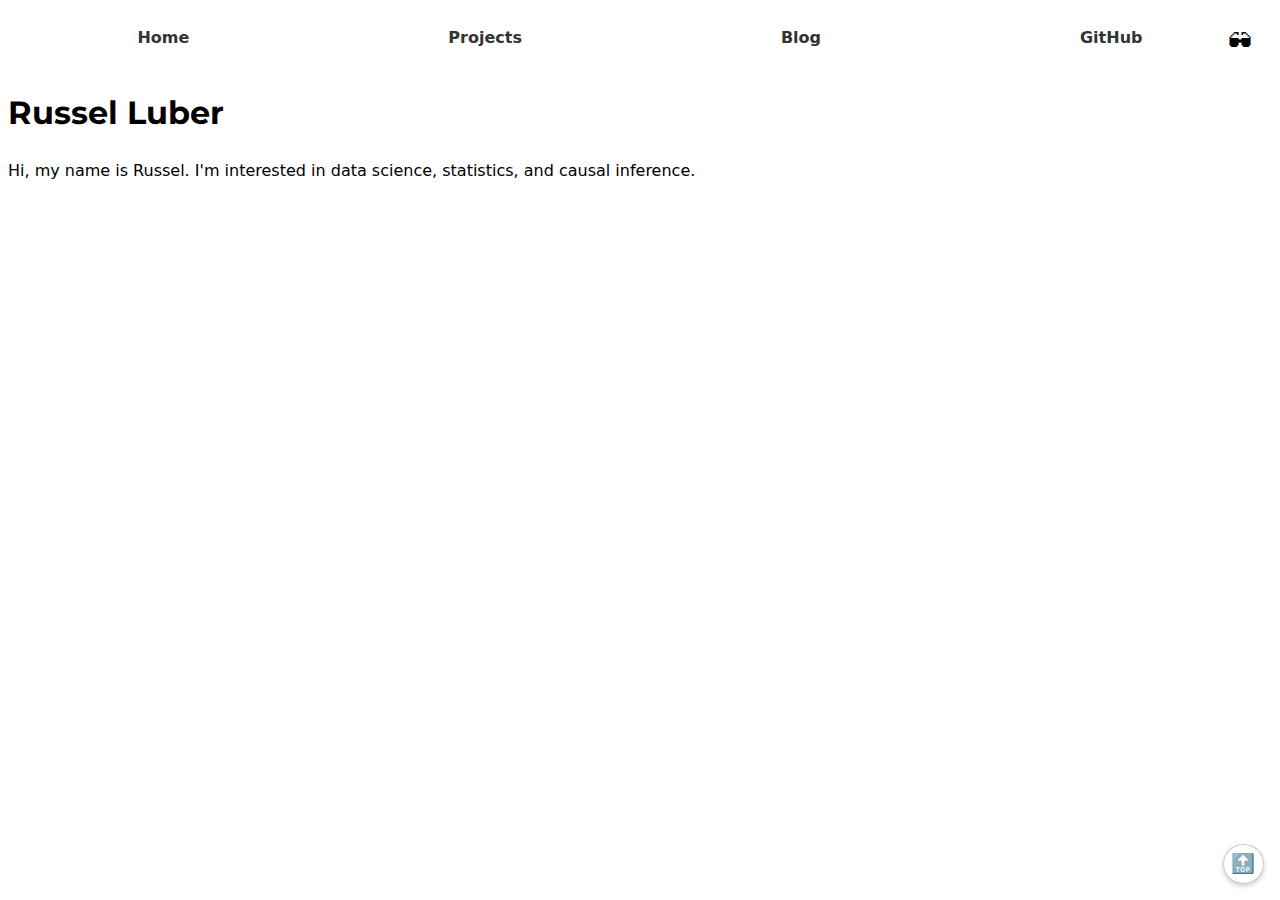
<file: index.html>
<!DOCTYPE html>
<html lang="en">
<head>
    <meta charset="UTF-8">
    <meta name="viewport" content="width=device-width, initial-scale=1.0">
    <title>Portfolio Site</title>
    <link rel="stylesheet" href="assets/css/style.css"> 
</head>
<body>
    <div id="theme-toggle"></div>
    <main>
        <h1>Russel Luber</h1>
        <p>Hi, my name is Russel. I'm interested in data science, statistics, and causal inference.</p>
    </main>
    <button class="back-to-top" aria-label="Back to top">🔝</button>
    <script type="module" src="assets/js/global.js"></script>
</body>
</html>
</file>
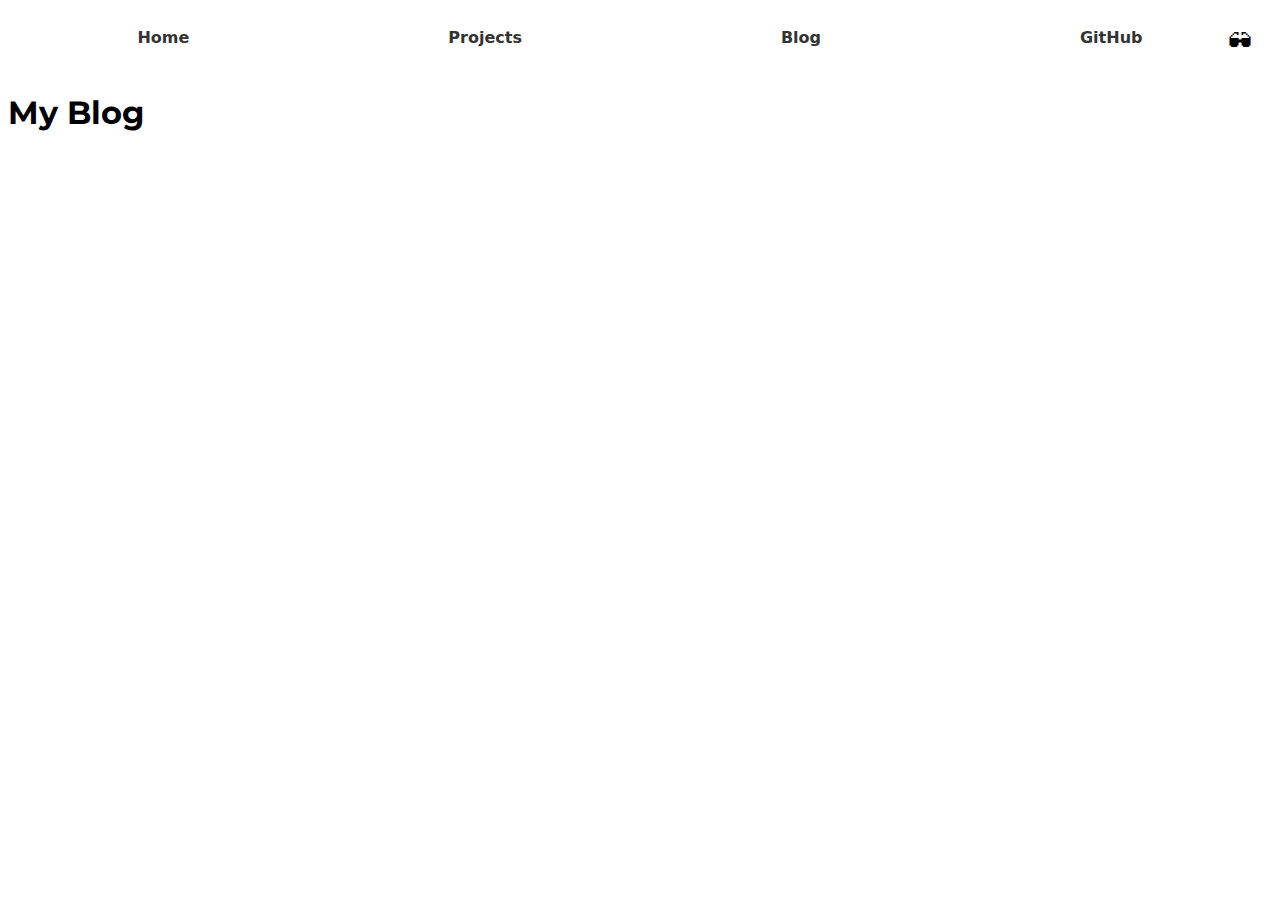
<file: blog/index.html>
<!DOCTYPE html>
<html lang="en">
<head>
    <meta charset="UTF-8">
    <meta name="viewport" content="width=device-width, initial-scale=1.0">
    <title>Blog</title>
    <link rel="stylesheet" href="../assets/css/style.css">
</head>
<body>
    <div id="theme-toggle"></div>
    <main>
        <h1>
            My Blog
        </h1>
    </main>
    <script type="module" src="../assets/js/global.js"></script>
</body>
</html>
</file>
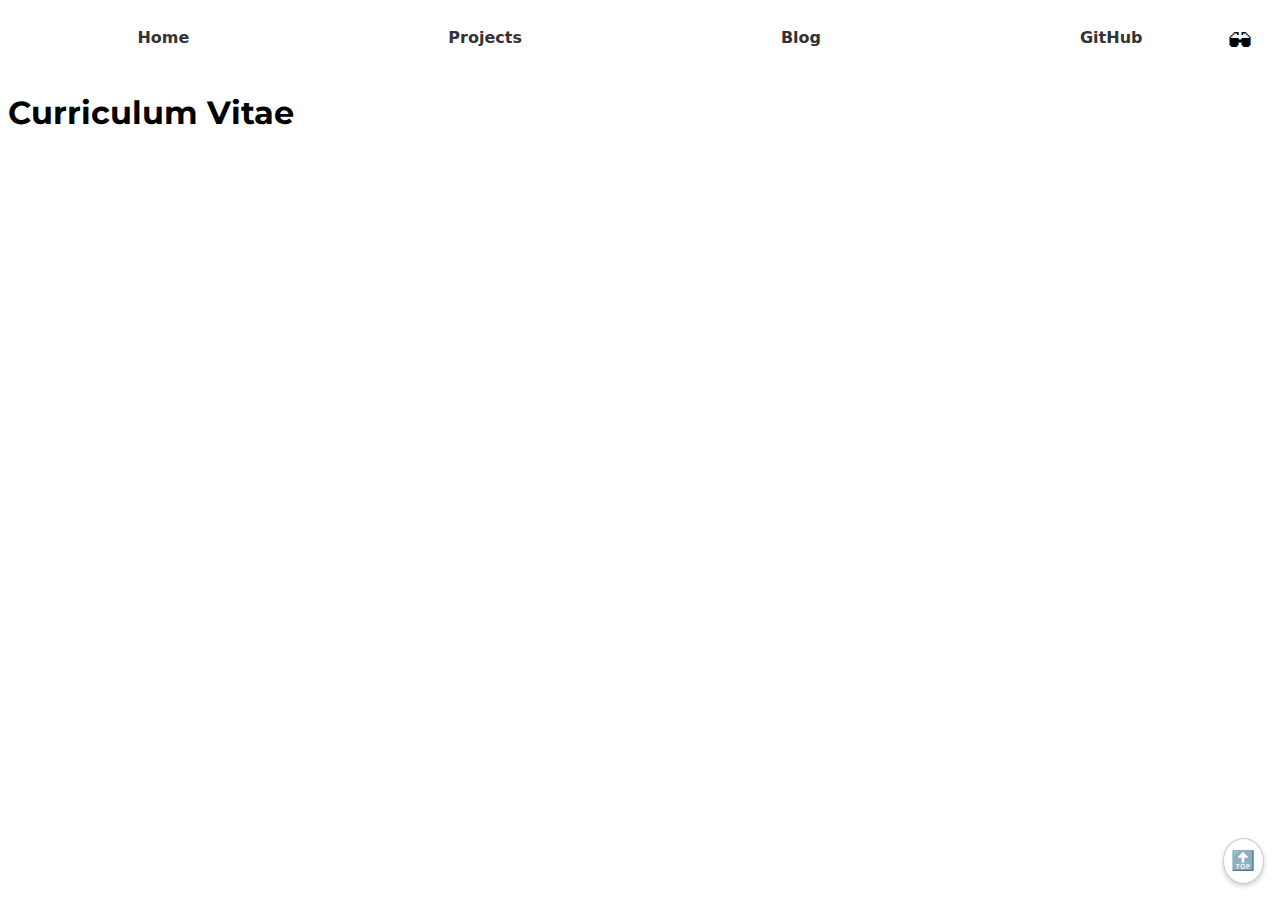
<file: cv/index.html>
<!DOCTYPE html>
<html lang="en">
<head>
    <meta charset="UTF-8">
    <meta name="viewport" content="width=device-width, initial-scale=1.0">
    <title>Curriculum Vitae</title>
    <link rel="stylesheet" href="../assets/css/style.css">
</head>
<body>
    <div id="theme-toggle"></div>
    <main>
        <h1>
            Curriculum Vitae
        </h1>
    </main>
    <a href="#" class="back-to-top" aria-label="Back to top">🔝</a>
    <script type="module" src="../assets/js/global.js"></script>
</body>
</html>
</file>
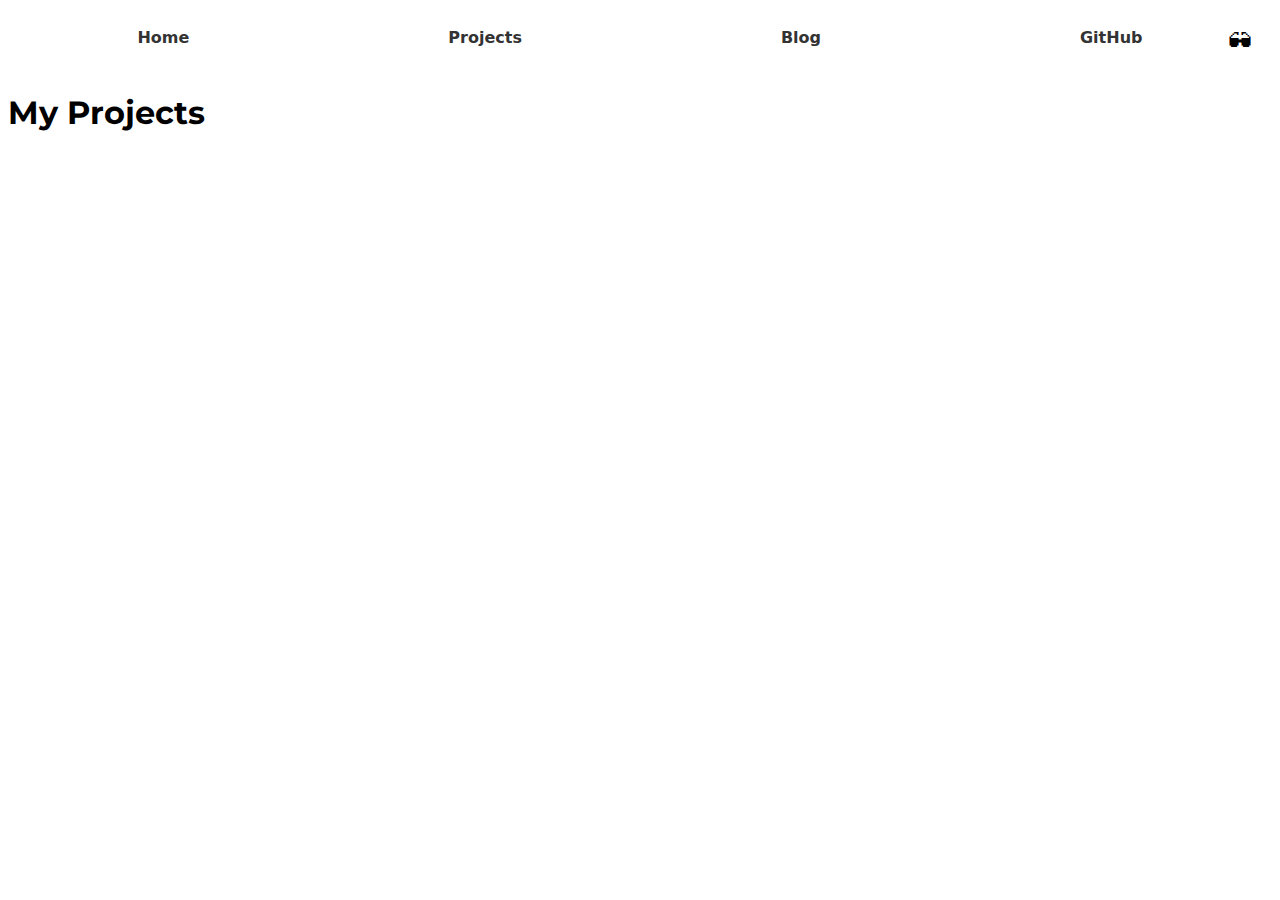
<file: projects/index.html>
<!DOCTYPE html>
<html lang="en">
<head>
    <meta charset="UTF-8">
    <meta name="viewport" content="width=device-width, initial-scale=1.0">
    <title>Projects</title>
    <link rel="stylesheet" href="../assets/css/style.css">
</head>
<body>
    <div id="theme-toggle"></div>
    <main>
        <h1>
            My Projects
        </h1>
    </main>
    <script type="module" src="../assets/js/global.js"></script>
</body>
</html>
</file>
<file: assets/css/style.css>
/*
========================================
    Style Sheet
========================================
*/

@import url('https://fonts.googleapis.com/css2?family=Inter&family=Montserrat:wght@600&display=swap');

:root {
  --color-accent: #28a745;
}

html {
  scroll-behavior: smooth;
}

body {
  font-family: 'Inter', sans-serif;
  font: 100%/1.5 system-ui;
}

h1, h2, h3 {
  font-family: 'Montserrat', sans-serif;
}

.responsive-image {
  width: 100%;
  max-width: 600px;
  height: auto;
  object-fit: cover;
}

.projects-container {
  width: 100%;
  max-width: 1200px;
  margin: 0 auto;
  padding: 20px;
}

/*
========================================
  NAVIGATION
========================================
*/
nav {
  display: flex;
  justify-content: space-around;
  padding: 10px 0;
  background-color: #fff;
  flex-wrap: wrap;
}

nav a {
  text-decoration: none;
  padding: 0.5em;
  color: #333;
  font-weight: bold;
  transition: border-bottom 0.2s ease;
}

nav a:hover {
  border-bottom: 2px solid var(--color-accent);
}

nav .current {
  border-bottom: 2px solid var(--color-accent);
}

#theme-toggle {
  position: absolute;
  top: 1rem;
  right: 1rem;
}

#dark-mode-toggle {
  font-size: 1.5rem;
  padding: 0.5em;
  background: none;
  border: none;
  cursor: pointer;
}

/*
========================================
  BACK TO TOP
========================================
*/
.back-to-top {
  position: fixed;
  bottom: 1rem;
  right: 1rem;
  text-decoration: none;
  font-size: 1.2rem;
  background-color: #fff;
  border: 1px solid #ccc;
  padding: 0.4em;
  border-radius: 50%;
  box-shadow: 0 2px 5px rgba(0, 0, 0, 0.2);
  z-index: 1000;
  transition: transform 0.2s;
}

.back-to-top:hover {
  transform: scale(1.1);
  background-color: #f5f5f5;
}

/*
========================================
  DARK MODE
========================================
*/

[data-theme="dark"] {
  background-color: #111;
  color: #eee;
}

[data-theme="dark"] a {
  color: #9ecbff;
}

[data-theme="dark"] body,
[data-theme="dark"] nav {
  background-color: #111;
  color: #eee;
}

[data-theme="dark"] nav a {
  color: #ccc;
}

[data-theme="dark"] .current {
  border-bottom-color: #66ff99;
}

[data-theme="dark"] .profile-pane {
  background-color: #1f1f1f;
  color: #f0f0f0;
  box-shadow: 2px 0 5px rgba(255, 255, 255, 0.05);
}

[data-theme="dark"] .profile-links a {
  color: #ccc;
}

[data-theme="dark"] .profile-links a:hover {
  color: var(--color-accent, #64b5f6); /* fallback if --color-accent is not defined */
}

[data-theme="dark"] .profile-pic {
  border: 2px solid #444;
}


/* 
=============
PROJECTS PAGE
=============
*/

.projects {
  display: grid;
  grid-template-columns: repeat(auto-fit, minmax(300px, 1fr));
  gap: 1em;
  margin-bottom: 2rem;
  width: 100%;
}

.projects article {
  display: flex;
  flex-direction: column;
  background-color: var(--background-color, white);
  border: 2px solid rgba(0, 0, 0, 0.1);
  border-radius: 8px;
  padding: 1em;
  box-shadow: 0 4px 8px rgba(0, 0, 0, 0.1);
  transition: transform 0.3s ease-in-out;
  overflow: hidden;
}

.projects article:hover {
  transform: scale(1.02);
}

.projects article img {
  width: 100%;
  max-height: 150px;
  object-fit: cover;
  border-radius: 4px;
  margin-bottom: 0.5em;
}

.projects h2 {
  font-size: 1.5em;
  margin-bottom: 0.5em;
  color: #333;
  margin: 0;
}

.projects p {
  font-size: 1rem;
  color: #666;
}

.projects img {
  width: 100%;
  height: auto;
}

.projects time {
  display: block;
  font-style: italic;
  color: #777;
  font-size: 0.9rem;
  margin-top: 0.25em;
}

.project-year {
  font-family: 'Baskerville', serif;
  font-variant-numeric: oldstyle-nums;
  font-style: italic;
  color: #777;
}

#projects-pie-plot {
  max-width: 20em;
  margin-block: 2em;
  overflow: visible;
}

.projects-overview {
  margin-block: 2em;
  display: flex;
  flex-direction: column;
  gap: 1.5em;
}

.legend {
  display: grid;
  grid-template-columns: repeat(auto-fill, minmax(9em, 1fr));
  gap: 1em;
  margin-block: 1em;
  padding: 1em;
  border: 1px solid #ccc;
  background-color: #fafafa;
  border-radius: 0.5em;
}

.legend-item {
  display: flex;
  align-items: center;
  gap: 0.5em;
}

.legend-item .swatch {
  width: 1em;
  height: 1em;
  background-color: var(--color);
  display: inline-block;
  aspect-ratio: 1 / 1;
  border-radius: 50%;
}

.legend-item.selected {
  font-weight: 600;
  text-decoration: underline;
}

.chart-and-legend {
  display: flex;
  align-items: center;
  justify-content: flex-start;
  gap: 2em;
  flex-wrap: wrap;
}

.chart-and-legend > svg {
  flex-shrink: 0;
  display: block;
}

.chart-and-legend > .legend {
  flex: 1;
  align-self: center;
}

path {
  transition: 300ms;
  cursor: pointer;
}

svg:has(path:hover) path:not(:hover) {
  opacity: 0.5;
}

.selected:is(path) {
  stroke: black;
  stroke-width: 1.5;
}

.searchBar {
  padding: 0.75em 1em;
  border: 1px solid #ccc;
  border-radius: 0.5em;
  font-size: 1rem;
  width: 100%;
  margin-bottom: 1rem;
}

.searchBar:focus {
  outline: 2px solid var(--color-accent);
}

.back-to-top {
  position: fixed;
  bottom: 1rem;
  right: 1rem;
  text-decoration: none;
  font-size: 1.2rem;
  background-color: #fff;
  border: 1px solid #ccc;
  padding: 0.4em;
  border-radius: 50%;
  box-shadow: 0 2px 5px rgba(0, 0, 0, 0.2);
  z-index: 1000;
  transition: transform 0.2s;
}

.back-to-top:hover {
  transform: scale(1.1);
  background-color: #f5f5f5;
}

.link-wrapper {
  display: flex;
  justify-content: center;
  margin-top: 1em;
}

.project-link {
  text-decoration: none;
  background-color: var(--color-accent, #28a745);
  color: white;
  padding: 0.5em 1.2em;
  border-radius: 6px;
  font-weight: bold;
  transition: background-color 0.2s ease-in-out;
}

.project-link:hover {
  background-color: #218838; /* darker green */
}


[data-theme="dark"] .projects h2,
[data-theme="dark"] .projects p {
  color: #eee;
}

[data-theme="dark"] .legend,
[data-theme="dark"] .legend * {
  color: #000 !important;
}


[data-theme="dark"] body,
[data-theme="dark"] nav,
[data-theme="dark"] main,
[data-theme="dark"]:not(.cv-page) .container {
  background-color: #111;
  color: #eee;
}

[data-theme="dark"] .projects-container,
[data-theme="dark"] .projects article,
[data-theme="dark"] nav,
[data-theme="dark"] section {
  border: none;
  box-shadow: none;
}

[data-theme="dark"] .projects article {
  background-color: #1e1e1e;
  border: 1px solid #444;
}

[data-theme="dark"] .projects article:hover {
  transform: scale(1.02);
  background-color: #2a2a2a;
}

[data-theme="dark"] .projects .project-link {
  color: #9ecbff;
}

[data-theme="dark"] .project-year {
  color: #aaa;
}

[data-theme="dark"] .project-link {
  background-color: #44c27c;
  color: #111;
}

[data-theme="dark"] .project-link:hover {
  background-color: #2fa164;
}



/*
===============
HOMEPAGE LAYOUT
===============
*/

.layout {
  display: flex;
  height: 100vh;
  overflow: hidden;
}

.profile-pane {
  flex: 0 0 280px;
  background-color: #f5f5f5;
  padding: 2rem 1rem;
  box-shadow: 2px 0 5px rgba(0, 0, 0, 0.05);
  display: flex;
  flex-direction: column;
  align-items: center;
  position: sticky;
  top: 0;
  height: 100vh;
}

.profile-pic {
  width: 120px;
  height: 120px;
  border-radius: 50%;
  object-fit: cover;
  margin-bottom: 1rem;
}

.profile-links {
  list-style: none;
  padding: 0;
  margin-top: 1rem;
  text-align: center;
  font-size: 1rem;
}

.profile-links li {
  margin: 0.5em 0;
}

.profile-links a {
  text-decoration: none;
  color: #333;
  font-weight: 500;
  transition: color 0.2s ease;
}

.profile-links a:hover {
  color: var(--color-accent);
}

/* Main content scrollable */
.main-content {
  flex: 1;
  overflow-y: auto;
  padding: 2rem;
}

/* Section spacing */
.intro,
.project-previews {
  margin-bottom: 3rem;
}

.project-previews h2 {
  margin-bottom: 1rem;
}

section.project-previews .projects {
  display: grid;
  grid-template-columns: repeat(auto-fit, minmax(300px, 1fr));
  gap: 1em;
  padding: 1em 0;
}


/*
========================================
  PROFILE STATS
========================================
*/
#profile-stats dl {
  display: grid;
  grid-template-columns: auto 1fr;
  gap: 0.5rem 1rem;
  background: #f9f9f9;
  padding: 1rem;
  border-radius: 8px;
  box-shadow: 0 2px 5px rgba(0,0,0,0.1);
  margin: 2rem auto;
  max-width: 600px;
}

#profile-stats dt {
  font-weight: bold;
  color: #333;
}

#profile-stats dd {
  margin: 0;
  color: #555;
}

#profile-stats-grid {
  max-width: 100%;
  width: 100%;
  justify-content: center;
}

.stats-container {
  display: flex;
  flex-direction: column;
  align-items: center;
  background-color: #fff;
  border: 1px solid #ddd;
  border-radius: 8px;
  padding: 1.75em 2em;
  box-shadow: 0 2px 4px rgba(0,0,0,0.05);
  margin: 2em auto;
  max-width: 600px;
  width: 100%;
}

.stats-title {
  font-size: 1rem;
  font-weight: bold;
  text-transform: uppercase;
  letter-spacing: 0.03em;
  color: #333;
  margin-bottom: 1em;
  align-self: center;
  text-align: center;
}

.stats-flex {
  display: flex;
  flex-wrap: wrap;
  gap: 2rem;
  justify-content: center; /* CENTER stat blocks */
  width: 100%;
}

.stat-block {
  display: flex;
  flex-direction: column;
  align-items: center;
  min-width: 80px;
}

.stat-label {
  font-size: 0.75rem;
  color: #5a5a5a;
  letter-spacing: 0.05em;
  text-transform: uppercase;
  margin-bottom: 0.25em;
  text-align: center;
}

.stat-value {
  font-size: 1.5rem;
  font-weight: 700;
  color: #222;
  text-align: center;
}
</file>
